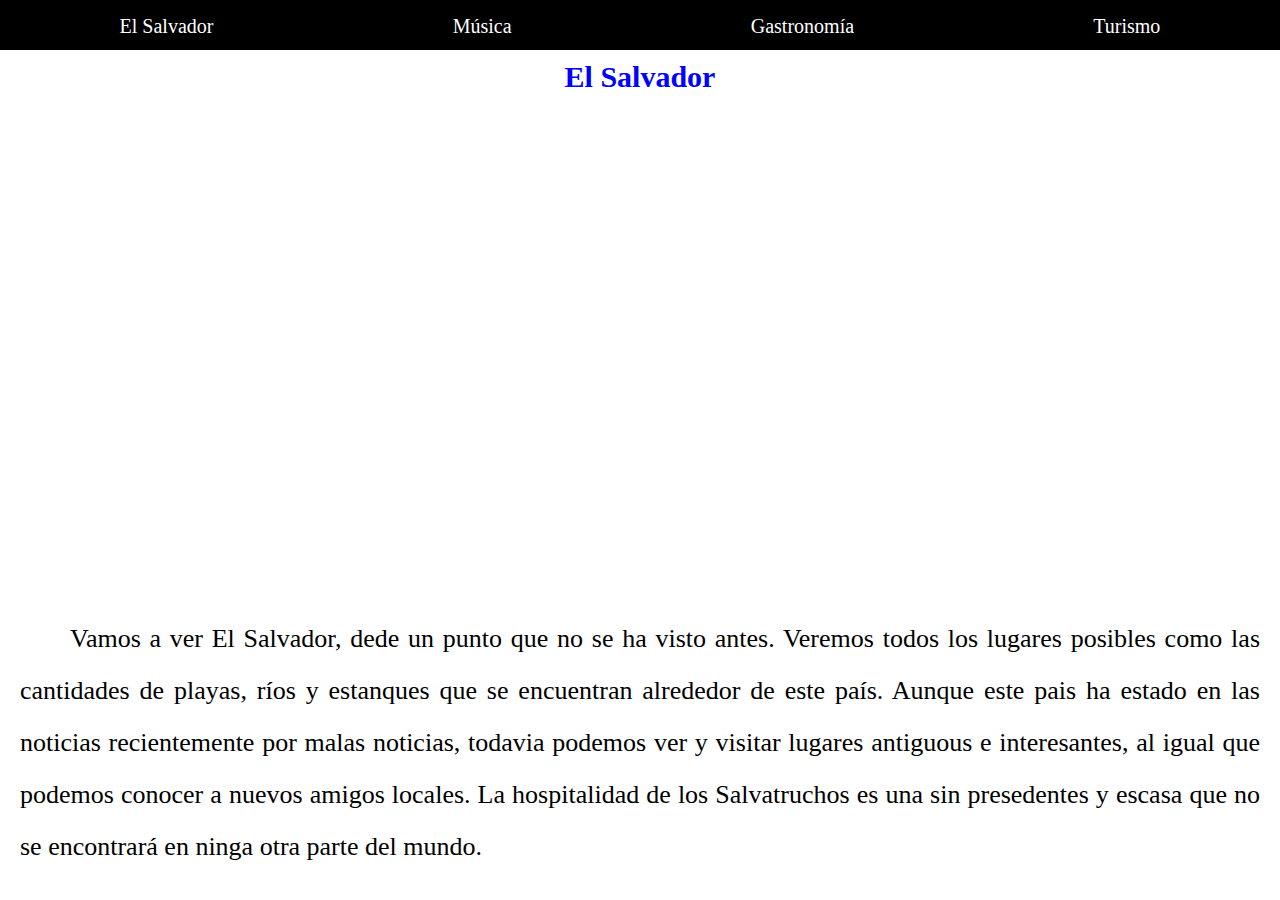
<file: index.html>
<!DOCTYPE html>
<html lang="en">
<head>
    <meta charset="UTF-8">
    <meta http-equiv="X-UA-Compatible" content="IE=edge">
    <meta name="viewport" content="width=device-width, initial-scale=1.0">
    <title>El Salvador</title>
    <link rel="stylesheet" href="style.css">
</head>
<body>
    <nav>
        <ul>
            <li><a href="index.html">El Salvador</a></li>
            <li><a href="musica.html">Música</a></li>
            <li><a href="gastronomia.html">Gastronomía</a></li>
            <li><a href="turismo.html">Turismo</a></li>
        </ul>
    </nav>
    <main>
        <h1>El Salvador</h1>
       <center> <iframe src="https://www.youtube.com/embed/8u9-ujPg4kI" title="YouTube video player" frameborder="0" allow="accelerometer; autoplay; clipboard-write; encrypted-media; gyroscope; picture-in-picture" allowfullscreen></iframe></center>
    <p>Vamos a ver El Salvador, dede un punto que no se ha visto antes. Veremos todos los lugares posibles como las cantidades de playas, ríos y estanques que se encuentran alrededor de este país. 
        Aunque este pais ha estado en las noticias recientemente por malas noticias, todavia podemos ver y visitar lugares antiguous e interesantes, al igual que podemos conocer a nuevos amigos locales. La hospitalidad de los Salvatruchos es una sin presedentes y escasa que no se encontrará en ninga otra parte del mundo.</p>
        <p></p>

    </main>


    <footer>

    </footer>
</body>
</html>
</file>
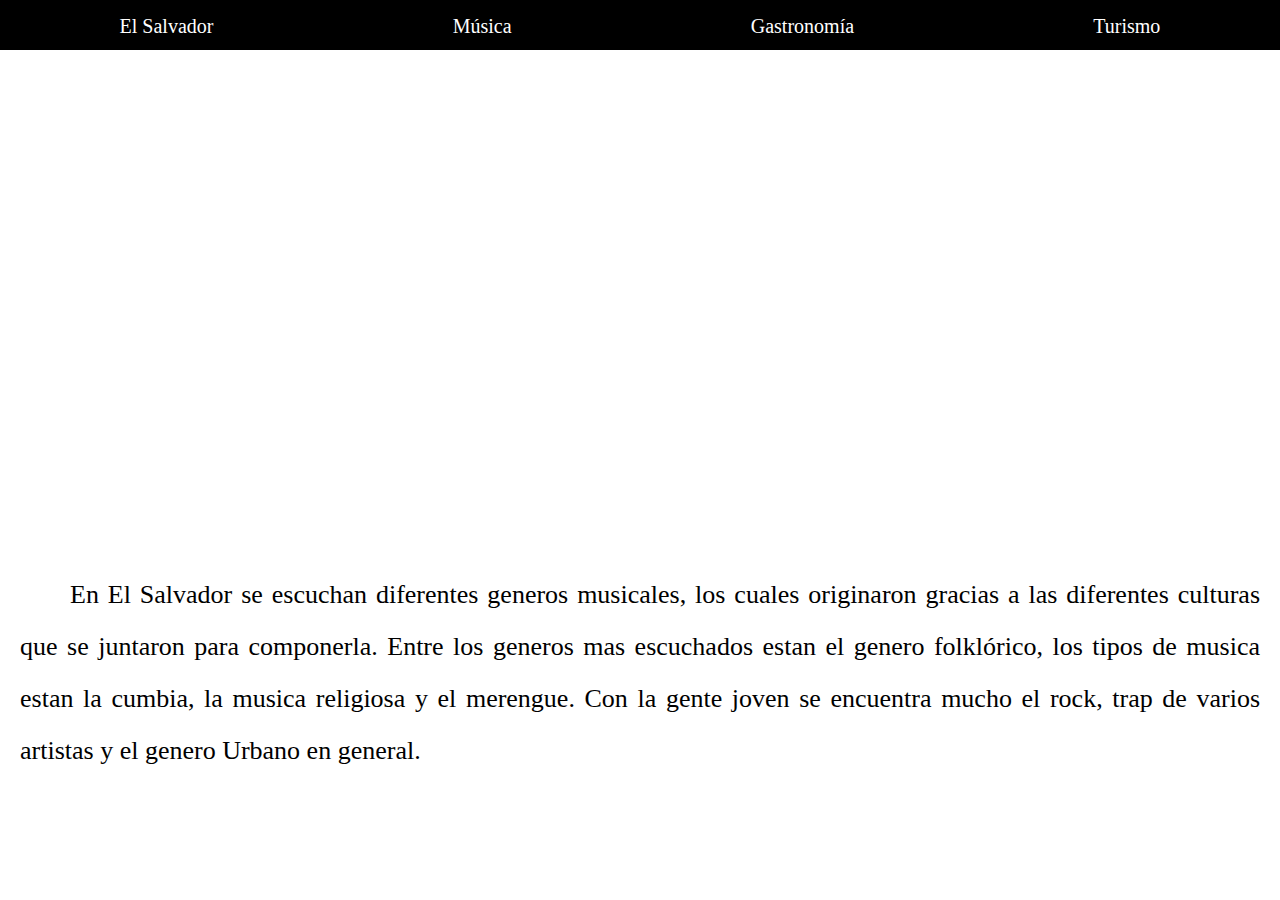
<file: musica.html>
<!DOCTYPE html>
<html lang="en">
<head>
    <meta charset="UTF-8">
    <meta http-equiv="X-UA-Compatible" content="IE=edge">
    <meta name="viewport" content="width=device-width, initial-scale=1.0">
    <title>Música</title>
    <link rel="stylesheet" href="style.css">
</head>
<body>
    <nav>
        <ul>
            <li><a href="index.html">El Salvador</a></li>
            <li><a href="musica.html">Música</a></li>
            <li><a href="gastronomia.html">Gastronomía</a></li>
            <li><a href="turismo.html">Turismo</a></li>
        </ul>
    </nav>
    <main>
        <center><iframe width="560" height="315" src="https://www.youtube.com/embed/DpwNiBayGrg" title="YouTube video player" frameborder="0" allow="accelerometer; autoplay; clipboard-write; encrypted-media; gyroscope; picture-in-picture" allowfullscreen></iframe></center>
    <p>En El Salvador se escuchan diferentes generos musicales, los cuales originaron gracias a las diferentes culturas que se juntaron para componerla. Entre los generos mas escuchados estan el genero folklórico, los tipos de musica estan la cumbia, la musica religiosa y el merengue. Con la gente joven se encuentra mucho el rock, trap de varios artistas y el genero Urbano en general.</p>
    </main>
    <footer>

    </footer>
</body>
</html>
</file>
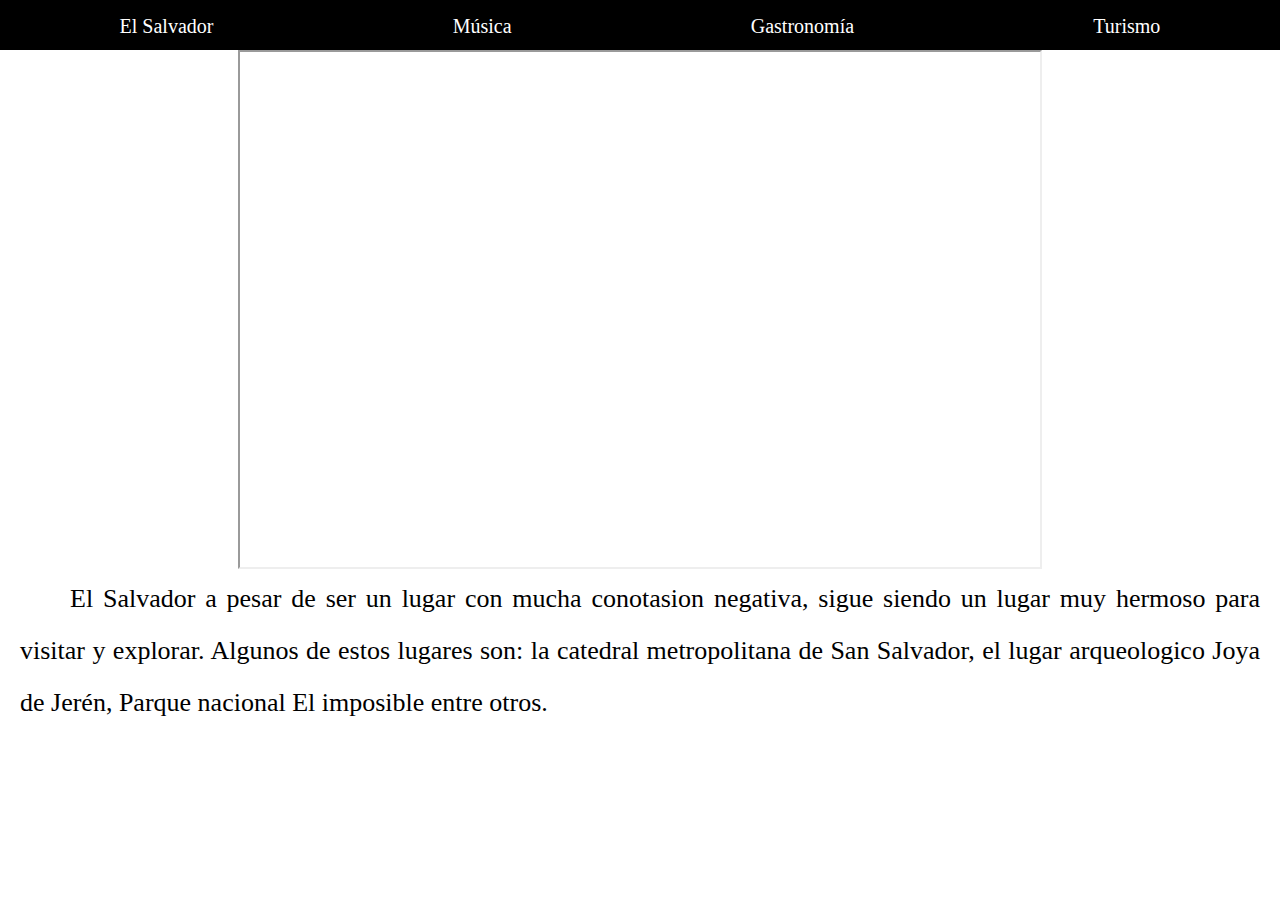
<file: turismo.html>
<!DOCTYPE html>
<html lang="en">
<head>
    <meta charset="UTF-8">
    <meta http-equiv="X-UA-Compatible" content="IE=edge">
    <meta name="viewport" content="width=device-width, initial-scale=1.0">
    <title>Turismo</title>
    <link rel="stylesheet" href="style.css">
</head>
<body>
    <nav>
        <ul>
            <li><a href="index.html">El Salvador</a></li>
            <li><a href="musica.html">Música</a></li>
            <li><a href="gastronomia.html">Gastronomía</a></li>
            <li><a href="turismo.html">Turismo</a></li>
        </ul>
    </nav>
    <main>
        <center><iframe width="550" height="310" src="https://cdn.travelpulse.com/images/99999999-9999-9999-9999-999999999999/12f074a5-dd54-e611-932b-0050568e420d/500x309.jpg" allowfullscreen></iframe></center>    
     <p> El Salvador a pesar de ser un lugar con mucha conotasion negativa, sigue siendo un lugar muy hermoso para visitar y explorar. Algunos de estos lugares son: la catedral metropolitana de San Salvador, el lugar arqueologico Joya de Jerén, Parque nacional El imposible entre otros.
    </main>
    <footer>

    </footer>
</body>
</html>
</file>
<file: style.css>
* {padding: 0%;margin: 0%;}
nav{
    width: 100%; height: 50px;background-color: black;
}
nav ul,li,a{
    display: flex ;
    flex-direction: row ;
    flex-wrap: wrap ;
    justify-content: space-around ;
    align-items: center ;
    align-content: center ;
}
nav a{
    text-decoration: none;color: white;padding: 15px;font-size: 20px;
}
nav li{
    list-style-type: none;
}
h1{
    color: blue;
    font-size: 30px;
    text-align: center;
    padding-top: 10px;
}
.fotoPrincipal{
    padding-top: 15px;width: 800px; height: 500px;
}
iframe{padding-top: 15px;width: 800px; height: 500px;}
p{
    line-height:2;
    text-indent: 50px;
    margin-left:20px;
    margin-right:20px;
    text-align: justify;
    font-size:26px;
}
</file>
